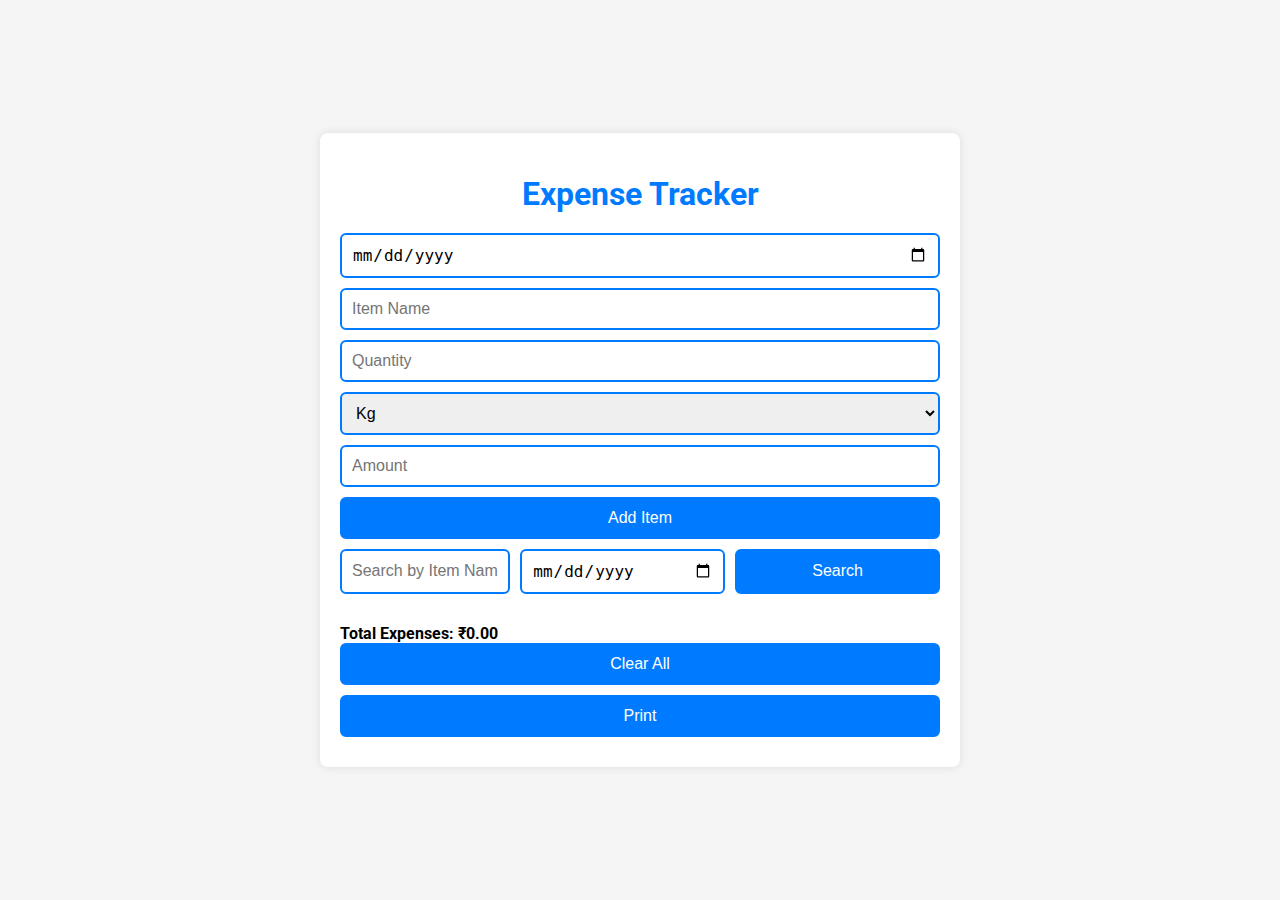
<file: index.html>
<!DOCTYPE html>
<html lang="en">
<head>
    <meta charset="UTF-8">
    <meta name="viewport" content="width=device-width, initial-scale=1.0">
    <title>Expense Tracker</title>
    <link href="https://fonts.googleapis.com/css2?family=Roboto:wght@400;700&display=swap" rel="stylesheet">
    <link rel="stylesheet" href="styles.css">
</head>
<body>
    <body>
    <div class="container">
        <h1>Expense Tracker</h1>
        <input type="date" id="expenseDate">
        <input type="text" id="itemName" placeholder="Item Name">
        <input type="number" id="quantity" placeholder="Quantity">
        <select id="quantityUnit">
            <option value="Kg">Kg</option>
            <option value="L">L</option>
            <option value="dozens">Dozens</option>
            <option value="grams">Grams</option>
        </select>
        <input type="number" id="amount" placeholder="Amount">
        <button onclick="addItem()">Add Item</button>

        <div class="search-container">
            <input type="text" id="searchItemName" placeholder="Search by Item Name">
            <input type="date" id="searchDate">
            <button onclick="searchItems()">Search</button>
        </div>

        <ul id="expenses"></ul>
        <div id="total" class="total"></div>
        <button onclick="clearAll()">Clear All</button>
        <button onclick="printExpenses()">Print</button>
    </div>

    <script src="script.js">
    </script>
</body>
</html>
</file>
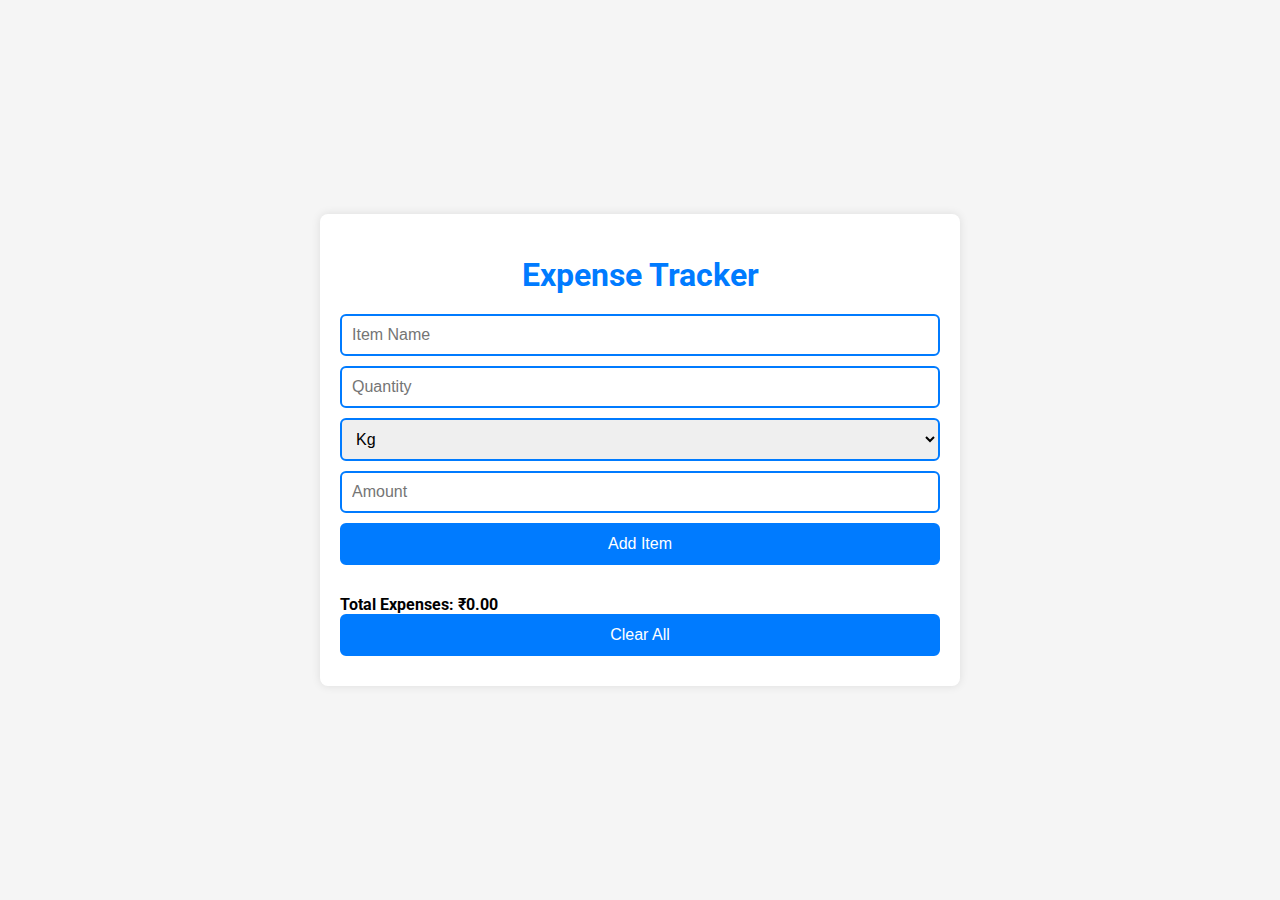
<file: expense tracker.html>
<!DOCTYPE html>
<html lang="en">
<head>
    <meta charset="UTF-8">
    <meta name="viewport" content="width=device-width, initial-scale=1.0">
    <title>Expense Tracker</title>
    <link href="https://fonts.googleapis.com/css2?family=Roboto:wght@400;700&display=swap" rel="stylesheet">
    <link rel="stylesheet" href="styles.css">
</head>
<body>
    <div class="container">
        <h1>Expense Tracker</h1>
        <div class="input-group">
            <input type="text" id="itemName" placeholder="Item Name">
            <input type="number" id="quantity" placeholder="Quantity">
            <select id="quantityUnit">
                <option value="Kg">Kg</option>
                <option value="L">L</option>
                <option value="dozens">Dozens</option>
                <option value="grams">Grams</option>
            </select>
            <input type="number" id="amount" placeholder="Amount">
            <button onclick="addItem()">Add Item</button>
        </div>
        <ul id="expenses"></ul>
        <div id="total" class="total"></div>
        <button onclick="clearAll()">Clear All</button>
    </div>

    <script src="script.js">
    </script>
</body>
</html>
</file>
<file: styles.css>
body {
            font-family: 'Roboto', sans-serif;
            background-color: #f5f5f5;
            margin: 0;
            padding: 0;
            display: flex;
            justify-content: center;
            align-items: center;
            min-height: 100vh;
        }

        .container {
            background-color: #fff;
            padding: 20px;
            border-radius: 8px;
            box-shadow: 0px 0px 10px rgba(0, 0, 0, 0.1);
            width: 100%;
            max-width: 600px;
        }

        h1 {
            text-align: center;
            margin-bottom: 20px;
            color: #007bff;
        }

        input[type="text"],
        input[type="number"],
        select,
        input[type="date"],
        button {
            width: 100%;
            margin-bottom: 10px;
            padding: 10px;
            border: 2px solid #007bff;
            border-radius: 6px;
            font-size: 16px;
            transition: all 0.3s ease;
            box-sizing: border-box;
        }

        input[type="text"]:focus,
        input[type="number"]:focus,
        select:focus,
        input[type="date"]:focus,
        button:focus {
            outline: none;
            border-color: #0056b3;
        }

        button {
            background-color: #007bff;
            color: #fff;
            cursor: pointer;
        }

        button:hover {
            background-color: #0056b3;
        }

        ul {
            list-style-type: none;
            padding: 0;
        }

        li {
            border-bottom: 1px solid #ccc;
            padding: 10px 0;
            position: relative;
            display: flex;
            justify-content: space-between;
            align-items: center;
        }

        li:last-child {
            border-bottom: none;
        }

        .action-buttons {
            display: flex;
            gap: 10px;
        }

        .action-buttons button {
            padding: 5px 10px;
            border: none;
            border-radius: 4px;
            font-size: 14px;
            cursor: pointer;
            transition: background-color 0.3s ease;
        }

        .action-buttons button:hover {
            background-color: #0056b3;
        }

        .total {
            font-weight: bold;
            margin-top: 20px;
        }

        .search-container {
            display: flex;
            justify-content: space-between;
            gap: 10px;
        }

        .search-container input[type="text"] {
            width: calc(100% - 110px);
        }

        @media screen and (max-width: 600px) {
            .container {
                width: 90%;
            }
        }

        @media print {
            body {
                background-color: #fff;
            }

            .container {
                box-shadow: none;
                max-width: 100%;
                width: 100%;
                padding: 0;
            }

            .search-container,
            input[type="date"],
            input[type="text"],
            input[type="number"],
            select,
            button,
            .action-buttons {
                display: none;
            }

            ul {
                padding: 0;
                list-style-type: none;
            }

            li {
                border: none;
                padding: 5px 0;
                display: block;
            }

            .total {
                margin-top: 20px;
                font-size: 18px;
            }
        }
</file>
